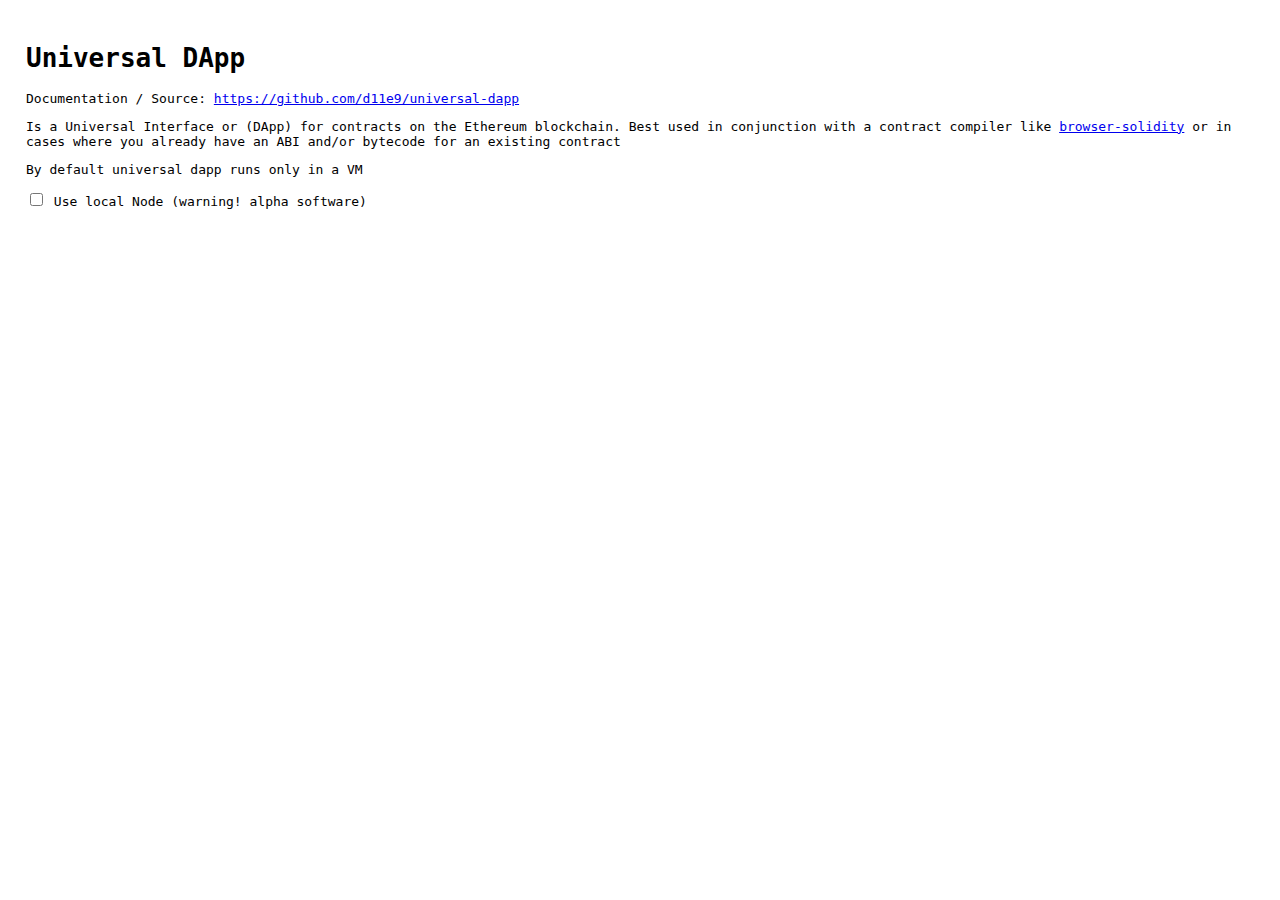
<file: index.html>
<!doctype html>
<html>
    <head>
        <title>Universal DApp</title>
        <script src="libs/jquery-2.1.3.min.js"></script>
        <script src="libs/web3.min.js"></script>
        <script src="libs/ethereumjs-vm.js"></script>
        <script src="src/universal-dapp.js"></script>
        <link rel="stylesheet" href="src/universal-dapp.css">

        <style>
            
            body {
                margin: 0;
                padding: 2em;
                font-family: monospace;
            }

            #new {
                max-width: 33em;
                margin: 4em auto;
            }

            #dapps {
                overflow: auto;
            }

            #dapps .udapp {
                float: left;
                width: 25em;
                margin-right: 1em;
                margin-bottom: 1em;
            }

            @media screen and (max-width: 600px) {
                #dapps .udapp {
                    width: 100%;
                    box-sizing: border-box;
                }
            }
        
        </style>
    </head>
    <body>

        <h1>Universal DApp</h1>

        <p>Documentation / Source: <a href="https://github.com/d11e9/universal-dapp">https://github.com/d11e9/universal-dapp</a></p>

        <p>
            Is a Universal Interface or (DApp) for contracts on the Ethereum blockchain. Best used in conjunction with a contract compiler like <a href="https://github.com/chriseth/browser-solidity">browser-solidity</a> or in cases where you already have an ABI and/or bytecode for an existing contract
        </p>

        <p>By default universal dapp runs only in a VM</p>
        <p><label><input  id="novm" type="checkbox" /> Use local Node (warning! alpha software)</label></p>

        <div id="new"></div>

        <div id="dapps"></div>

        <script>
            $(function(){

                var ballotABI = '[{"constant":false,"inputs":[{"name":"to","type":"address"}],"name":"delegate","outputs":[],"type":"function"},{"constant":true,"inputs":[],"name":"winningProposal","outputs":[{"name":"winningProposal","type":"uint8"}],"type":"function"},{"constant":false,"inputs":[{"name":"voter","type":"address"}],"name":"giveRightToVote","outputs":[],"type":"function"},{"constant":false,"inputs":[{"name":"proposal","type":"uint8"}],"name":"vote","outputs":[],"type":"function"},{"inputs":[{"name":"_numProposals","type":"uint8"}],"type":"constructor"}]';
                var ballotCode = "[base64]"

                // var dapp = new UniversalDApp({name: myName, interface: myABI, bytecode: myCode })
                // $('#dapps').append( dapp.render() )                

                // fill in some defaults for demo. this is not the way you would do it.
                // in practice you would do it as in the comment above
                var vm = true;

                function setup () {
                    var dapp = new UniversalDApp([], { vm: vm, removable: true, removable_instances: true });

                    if (!vm) { alert( "Warning not using VM, transactions will be sent to localhost:8545")}

                    $('#dapps').empty();
                    $('#new').empty().append( dapp.getABIInputForm( function(err, d){
                        console.log( d )
                        if (err) console.error( err )
                        else $('#dapps').append( d.render() )
                    }))

                    $('.udapp-setup .json').val( JSON.stringify( [{ name: "Example Ballot", interface: ballotABI, bytecode: ballotCode }]) );
                }


                document.getElementById('novm').addEventListener( 'change', function(ev){
                    vm = !ev.target.checked;
                    setup()
                })


                setup();

                

                
            });

        </script>

    </body>
</html>
</file>
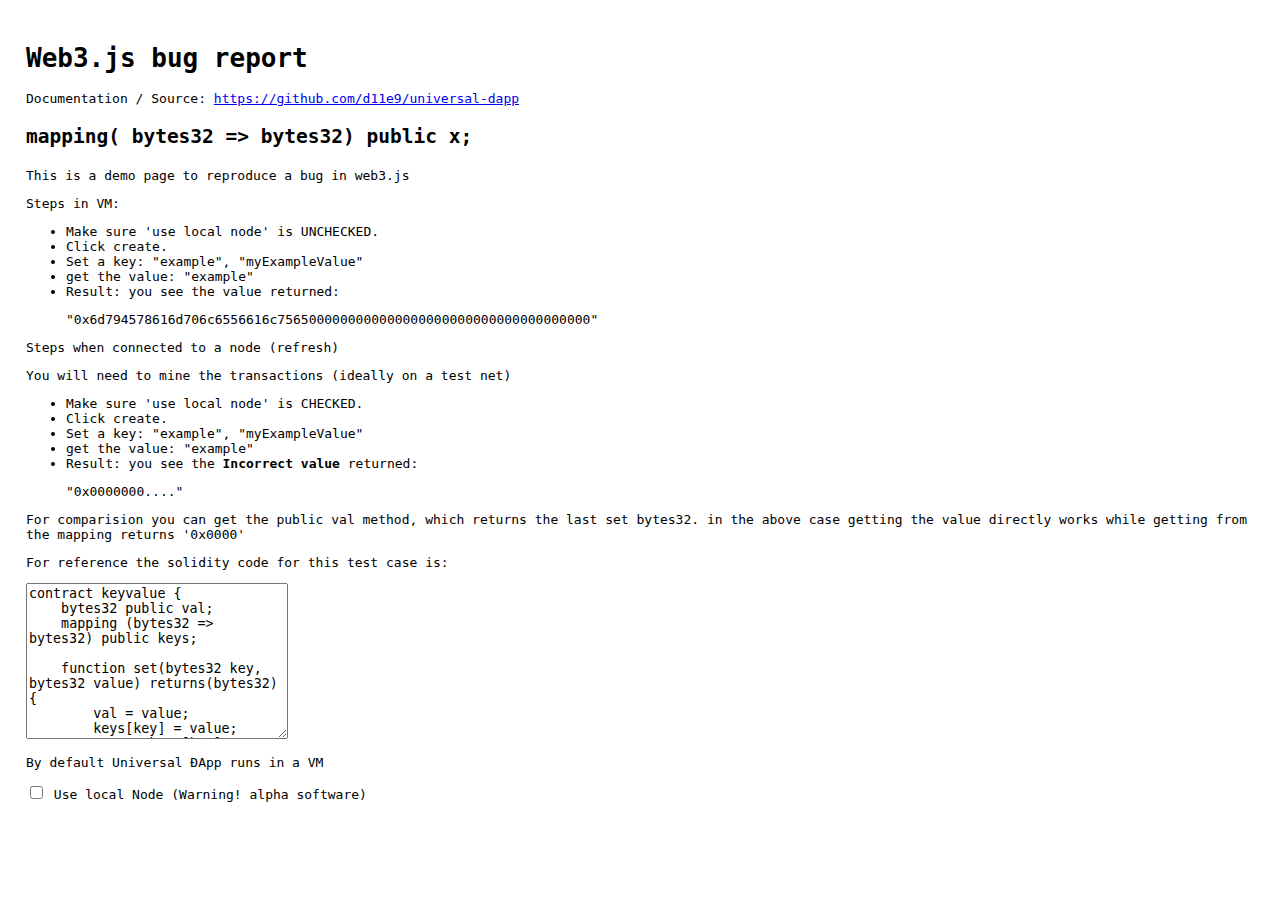
<file: mappingBytes32.html>
<!doctype html>
<html>
    <head>
        <meta charset="utf-8">
        <title>Universal ÐApp</title>
        <script src="libs/jquery-2.1.3.min.js"></script>
        <script src="libs/web3.min.js"></script>
        <script src="libs/ethereumjs-vm.js"></script>
        <script src="src/universal-dapp.js"></script>
        <link rel="stylesheet" href="src/universal-dapp.css">
        <meta name="viewport" content="width=device-width,initial-scale=1.0">

        <style>
            
            body {
                margin: 0;
                padding: 2em;
                font-family: monospace;
            }
        
        </style>
    </head>
    <body>

        <div id="info">
            <h1>Web3.js bug report</h1>
            <p>Documentation / Source: <a href="https://github.com/d11e9/universal-dapp">https://github.com/d11e9/universal-dapp</a></p>

            <h2><pre>mapping( bytes32 => bytes32) public x;</pre></h2>


            <p>This is a demo page to reproduce a bug in web3.js</p>
            <p>Steps in VM:</p>
            <ul>
                <li>Make sure 'use local node' is UNCHECKED.</li>
                <li>Click create.</li>
                <li>Set a key: "example", "myExampleValue"</li>
                <li>get the value: "example"</li>
                <li>Result: you see the value returned: <pre>"0x6d794578616d706c6556616c7565000000000000000000000000000000000000"</pre></li>
            </ul>

            <p>Steps when connected to a node (refresh)</p>
            <p>You will need to mine the transactions (ideally on a test net)</p>

            <ul>
                <li>Make sure 'use local node' is CHECKED.</li>
                <li>Click create.</li>
                <li>Set a key: "example", "myExampleValue"</li>
                <li>get the value: "example"</li>
                <li>Result: you see the <strong>Incorrect value</strong> returned: <pre>"0x0000000...."</pre></li>
            </ul>

            <p>For comparision you can get the public val method, which returns the last set bytes32. in the above case getting the value directly works while getting from the mapping returns '0x0000'</p>

            <p>For reference the solidity code for this test case is: </p>
            <textarea name="" id="" cols="30" rows="10">contract keyvalue {
    bytes32 public val;
    mapping (bytes32 => bytes32) public keys;
    
    function set(bytes32 key, bytes32 value) returns(bytes32) {
        val = value;
        keys[key] = value;
        return keys[key];
    }
}</textarea>



            <p>By default Universal ÐApp runs in a VM</p>
            <p><label><input  id="novm" type="checkbox" /> Use local Node (Warning! alpha software)</label></p>
        </div>

        <div id="new"></div>
        <div id="dapps"></div>

        <script>
            $(function(){

                var uDAppJson = [{"name":"keyvalue","interface":"[{\"constant\":true,\"inputs\":[],\"name\":\"val\",\"outputs\":[{\"name\":\"\",\"type\":\"bytes32\"}],\"type\":\"function\"},{\"constant\":true,\"inputs\":[{\"name\":\"\",\"type\":\"bytes32\"}],\"name\":\"keys\",\"outputs\":[{\"name\":\"\",\"type\":\"bytes32\"}],\"type\":\"function\"},{\"constant\":false,\"inputs\":[{\"name\":\"key\",\"type\":\"bytes32\"},{\"name\":\"value\",\"type\":\"bytes32\"}],\"name\":\"set\",\"outputs\":[{\"name\":\"\",\"type\":\"bytes32\"}],\"type\":\"function\"}]\n","bytecode":"[base64]"}]

                // var dapp = new UniversalDApp([{name: myName, interface: myABI, bytecode: myCode }])
                // $('#dapps').append( dapp.render() )                

                // fill in some defaults for demo. this is not the way you would do it.
                // in practice you would do it as in the comment above

                function setup (novm, ev) {
                    if (novm) {
                        if (web3 && web3.currentProvider) delete web3.currentProvider;
                        var ok = confirm( "WARNING: Not using a VM, transactions will be sent to http://localhost:8545")
                        if (!ok) {
                            novm = false;
                            document.getElementById('novm').checked = novm;
                            return;
                        }
                    }

                    var dapp = new UniversalDApp([], { vm: !novm, removable: true, removable_instances: true});


                    $('#dapps').empty();
                    $('#new').empty().append( dapp.getABIInputForm( function(err, d){
                        console.log( d )
                        if (err) console.error( err )
                        else $('#dapps').append( d.render() )
                    }))

                    $('.udapp-setup .json').val( JSON.stringify( uDAppJson ) );

                }


                document.getElementById('novm').addEventListener( 'change', function(ev){
                    setup( ev.target.checked )
                })


                setup( document.getElementById('novm').checked );

                

                

                
            });

        </script>

    </body>
</html>
</file>
<file: src/universal-dapp.css>
.udapp {
	padding: 1em;
	border: 1px solid #333;
	position: relative;
}

.udapp input,
.udapp button,
.udapp-setup textarea,
.udapp-setup button {
    display: block;
    width: 100%;
    padding: 0.6em;
    box-sizing: border-box;
    border: 1px solid rgba( 0,0,0,0.3 );
    border-radius: 0.5em;
}

.udapp-setup textarea {
	border-radius: 0;
	margin-bottom: 1em;
	height: 7em;
}

.udapp-setup button {
	background-color: #556DF3;
	color: white;
	cursor: pointer;
}



.udapp .create {
	overflow: auto;
	margin-bottom: 1em;
}

.udapp .title {
	margin-bottom: 0.4em;
	display: inline-block;
	padding: 0.2em;
    background-color: rgba( 255,255,255,0.5 );
    display: block;
}




.udapp .output {
	padding: 1em;
    clear: both;
    word-wrap: break-word;
}

.udapp .output.error {
	background-color: rgba( 255, 0, 0, 0.5);
}

.udapp .output:empty {
	display: none;
}

.udapp-close:before {
	position: absolute;
    top: .4em;
    right: .4em;
    width: 1.5em;
    height: 1.5em;
    text-align: center;
    content: "x";
    cursor: pointer;
}

.udapp .instance {
	padding: 0.4em;
	background-color: #ccc;
	margin-bottom: 1em;
	position: relative;
}

.udapp .instance:last-child {
	margin-bottom: 0;
}

.udapp .instance.hide .title {
    margin-bottom: 0;
}

.udapp .instance .title:before {
    content: "\25BC";
    opacity: 0.5;
    margin-right: 0.4em;
    font-size: 10px;
}

.udapp .instance.hide > *:not(.title) {
	display: none;
}

.udapp .instance.hide > .title:before {
    content: "\25B6";
}


.udapp .contractProperty {
	overflow: auto;
	margin-bottom: 0.4em;
}


.udapp input,
.udapp button {
	width: 33%;
	display: block;
	float: left;
}

.udapp .atAddress {
	background-color: green;
	margin-right: 1em;
	border-radius: 0.5em;
}

.udapp input { border-left: 0 none;}
.udapp button {
	background-color: #666;
	color: white;
	cursor: pointer;
}

.udapp .instance input,
.udapp .instance button {
	width: 50%;
	float: left;
}

.udapp .contractProperty.hasArgs input,
.udapp .contractProperty.hasArgs button {
	width: 50%;
}

.udapp .contractProperty .call {
	background-color: #D42828;
}

.udapp .contractProperty .constant {
	background-color: #556DF3;
}

.udapp .contractProperty input {
	display: none;
}

.udapp .contractProperty.hasArgs input {
	display: block;
	border-top-left-radius: 0;
	border-bottom-left-radius: 0;
}

.udapp .contractProperty.hasArgs button {
	border-top-right-radius: 0;
	border-bottom-right-radius: 0;
	border-right: 0;
}
</file>
